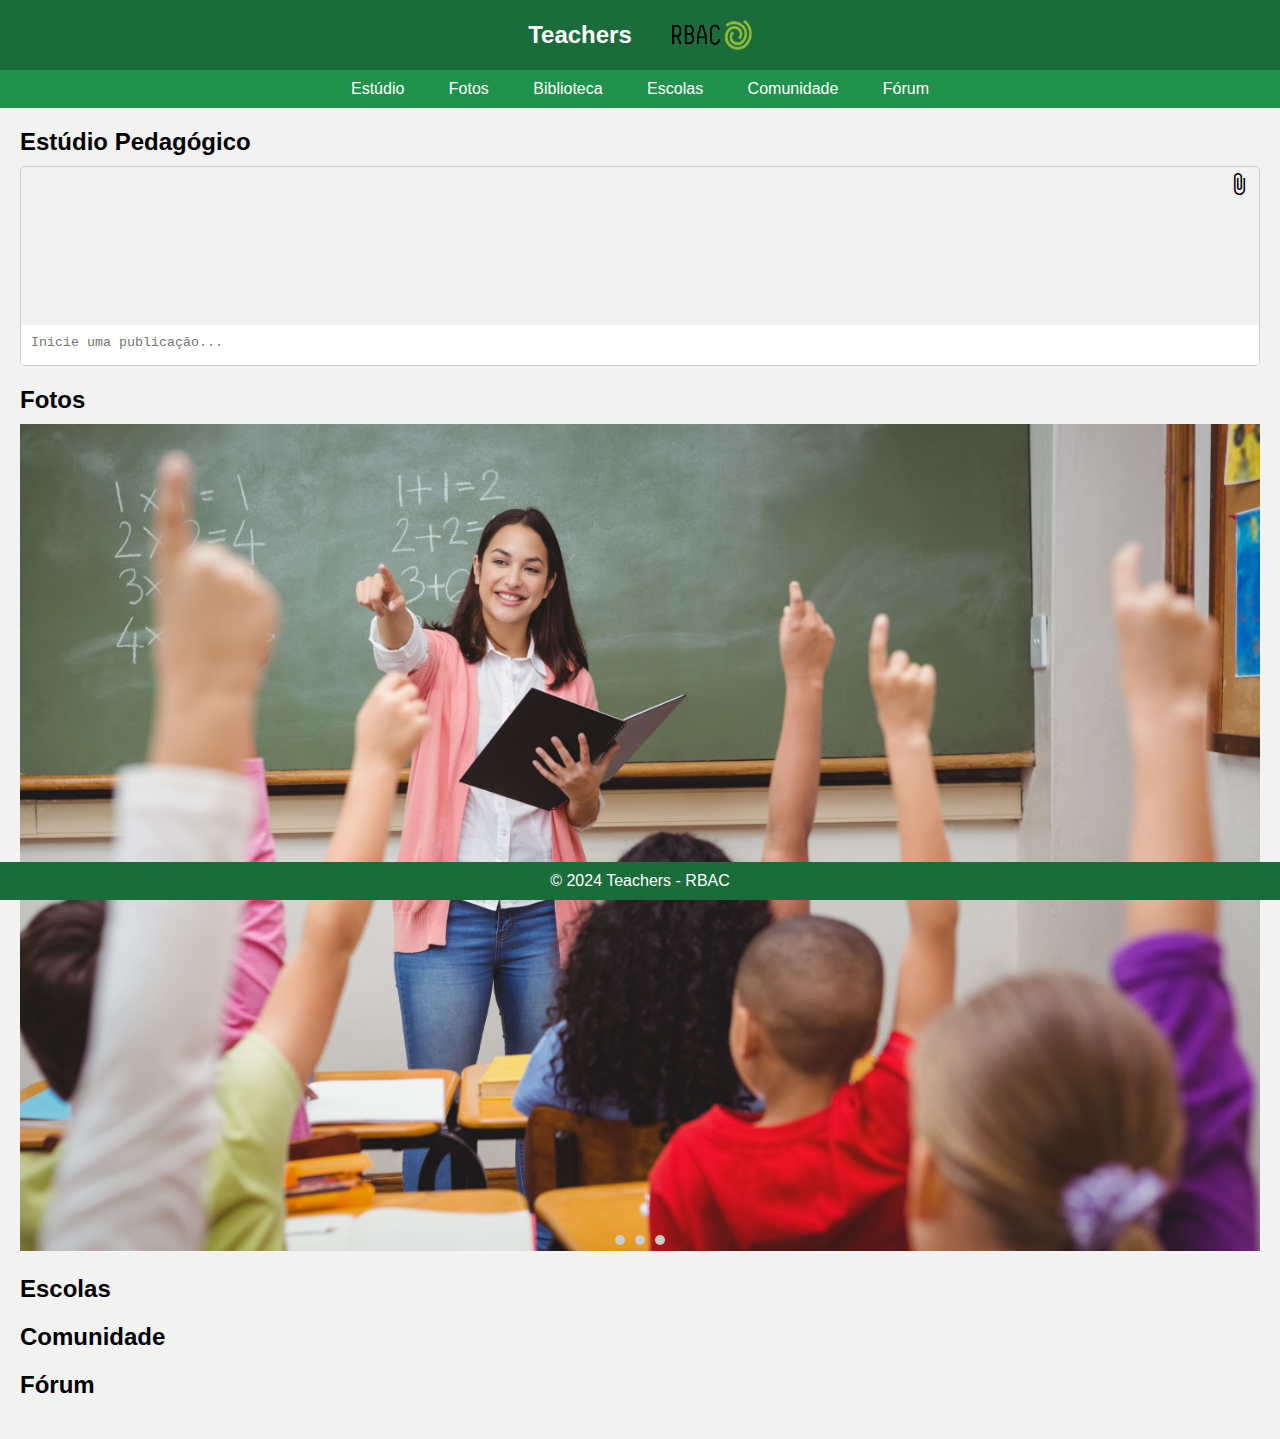
<file: Teachers App/index.html>
<!DOCTYPE html>
<html lang="pt-BR">
<head>
    <meta charset="UTF-8">
    <meta name="viewport" content="width=device-width, initial-scale=1.0">
    <title>Teachers - RBAC</title>
    <link rel="stylesheet" href="styles.css">
    <link href="https://fonts.googleapis.com/icon?family=Material+Icons" rel="stylesheet">
</head>
<body>
    <header>
        <div class="logo">
            <h1><a href="index.html" style="color: white; text-decoration: none;">Teachers</a></h1>
            <img src="images/logo-sem-fundo.png" alt="logo">
        </div>
    </header>  
    <nav>
        <ul>
            <li><a href="estudio.html">Estúdio</a></li>
            <li><a href="fotos.html">Fotos</a></li>
            <li><a href="biblioteca.html">Biblioteca</a></li>
            <li><a href="escolas.html">Escolas</a></li>
            <li><a href="comunidade.html">Comunidade</a></li>
            <li><a href="forum.html">Fórum</a></li>
        </ul>
    </nav>
    <main>
        <section id="atividades">
            <h2>Estúdio Pedagógico</h2>
            <div class="console">
                <div class="console-icon">
                    <i class="material-icons">attach_file</i>
                </div>
                <div class="console-output"></div>
                <textarea class="console-input" placeholder="Inicie uma publicação..."></textarea>
            </div>
        </section>
        <section id="fotos">
            <h2>Fotos</h2>
            <div class="carousel">
                <input type="radio" id="slide1" name="slides" checked>
                <input type="radio" id="slide2" name="slides">
                <input type="radio" id="slide3" name="slides">
                
                <div class="slides">
                    <div class="slide">
                        <img src="images/prof.jpeg" alt="Descrição da Imagem 1">
                    </div>
                    <div class="slide">
                        <img src="images/lousa.jpg" alt="Descrição da Imagem 2">
                    </div>
                    <div class="slide">
                        <img src="images/menina.jpg" alt="Descrição da Imagem 3">
                    </div>
                </div>
                
                <div class="navigation">
                    <label for="slide1"></label>
                    <label for="slide2"></label>
                    <label for="slide3"></label>
                </div>
            </div>
        </section>
        <section id="escolas">
            <h2>Escolas</h2>
        </section>
        <section id="forum">
            <h2>Comunidade</h2>
        </section>
        <section id="forum">
            <h2>Fórum</h2>
        </section>
    </main>
    <footer>
        <p>&copy; 2024 Teachers - RBAC</p>
    </footer>
</body>
</html>
</file>
<file: Teachers App/styles.css>
* {
    margin: 0;
    padding: 0;
    box-sizing: border-box;
}

body {
    font-family: Arial, sans-serif;
    background-color: #f2f2f2;
}

header {
    background-color: #1a6d3a;
    color: #fff;
    text-align: center;
    padding: 20px 0;
}

.logo {
    background-color: #1a6d3a;
    display: flex;
    align-items: center;
    justify-content: center;
}

.logo img {
    width: 80px; 
    height: 30px;
    align-items: end;
    justify-content: end;
    margin-left: 40px; 
}

h1 {
    font-size: 1.5em;
    margin: 0;
}

nav ul {
    list-style-type: none;
    text-align: center;
    background-color: #21924d;
    padding: 10px 0;
}

nav ul li {
    display: inline;
    margin: 0 10px;
}

nav ul li a {
    color: #fff;
    text-decoration: none;
    padding: 5px 10px;
    border-radius: 5px;
}

nav ul li a.active {
    background-color: #7eca9b;
}

main {
    padding: 20px;
}

section {
    margin-bottom: 20px;
}

section h2 {
    margin-bottom: 10px;
}

footer {
    background-color: #1a6d3a;
    color: #fff;
    text-align: center;
    padding: 10px 0;
    position: fixed;
    bottom: 0;
    width: 100%;
}

.carousel {
    position: relative;
    overflow: hidden;
}

.slides {
    display: flex;
}

.slide {
    flex: 0 0 100%;
}

.slide img {
    width: 100%;
    height: auto;
}

input[type="radio"] {
    display: none;
}

.navigation {
    position: absolute;
    bottom: 10px;
    left: 50%;
    transform: translateX(-50%);
    display: flex;
}

label {
    width: 10px;
    height: 10px;
    border-radius: 50%;
    background-color: #ccc;
    margin: 0 5px;
    cursor: pointer;
}

input[type="radio"]:checked + .slides .slide {
    opacity: 0;
    transition: opacity 0.5s;
}

input[type="radio"]:checked + .slides .slide:nth-of-type(1),
input[type="radio"]:checked + .navigation label:nth-of-type(1) {
    opacity: 1;
}
input[type="radio"]:checked + .slides .slide:nth-of-type(2),
input[type="radio"]:checked + .navigation label:nth-of-type(2) {
    opacity: 1;
}
input[type="radio"]:checked + .slides .slide:nth-of-type(3),
input[type="radio"]:checked + .navigation label:nth-of-type(3) {
    opacity: 1;
}

.console {
    border: 1px solid #ccc;
    border-radius: 5px;
    overflow: hidden;
    width: auto;
    height: 200px;
    font-family: monospace;
    position: relative;
}

.console-output {
    height: calc(100% - 40px); /* altura da textarea */
    overflow-y: auto;
    padding: 10px;
}

.console-input {
    width: 100%;
    height: 40px;
    border: none;
    outline: none;
    padding: 10px;
    resize: none;
}

.console-icon {
    position: absolute;
    top: 5px;
    right: 5px;
    width: 30px;
    height: 30px;
    line-height: 30px; 
    text-align: center; 
}
</file>
